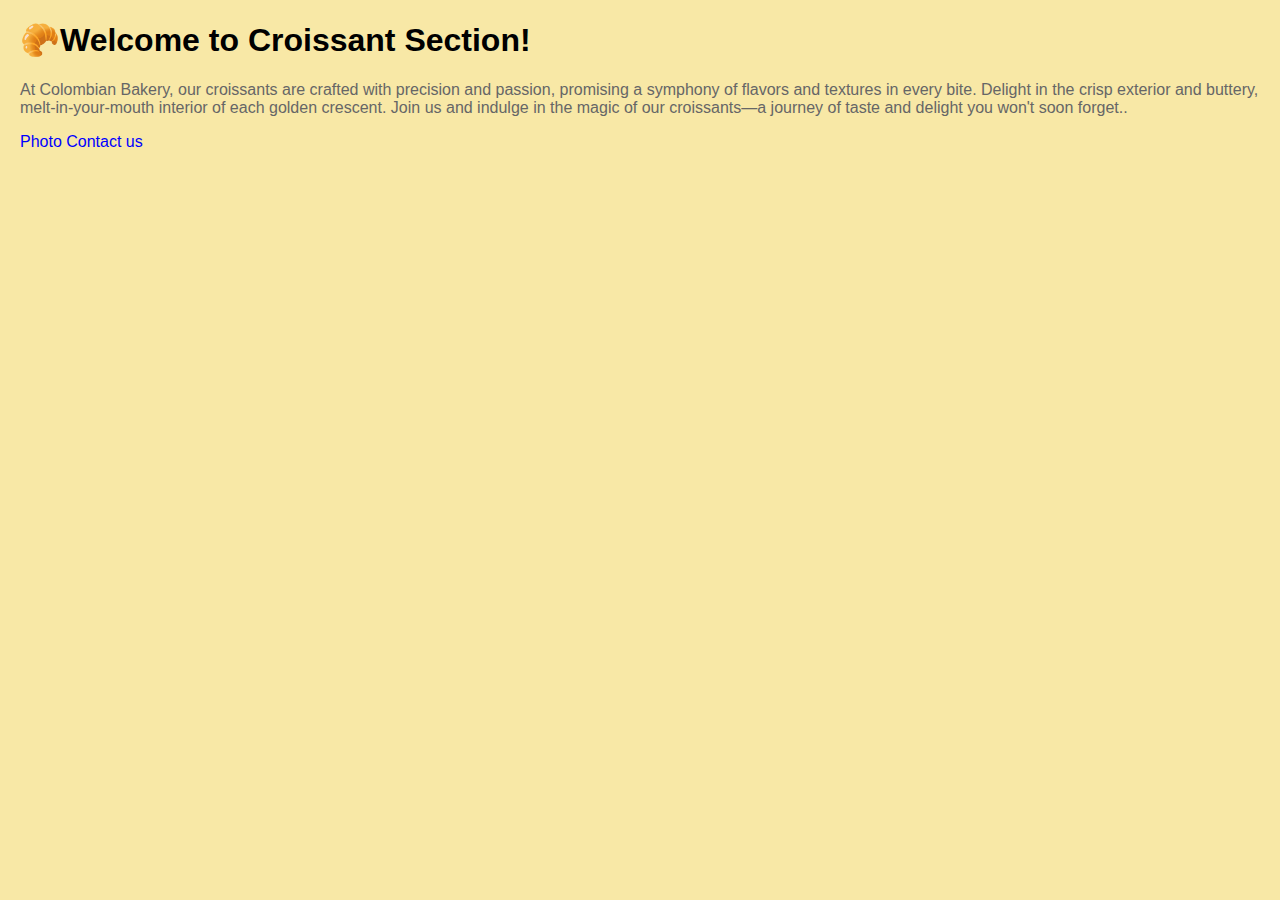
<file: index.html>
<!DOCTYPE html>
<html lang="en">

<head>
    <meta charset="UTF-8">
    <meta name="viewport" content="width=device-width, initial-scale=1.0">
    <meta name="description" content="Experience culinary delight with our signature croissants at Colombian Bakery. Delicate layers of flaky perfection await, crafted with passion and precision to elevate your senses. Indulge in the irresistible allure of our artisanal croissants, a true testament to the artistry of French pastry">
    <link href="https://cdn.jsdelivr.net/npm/bootstrap@5.0.2/dist/css/bootstrap.min.css" rel="stylesheet"
        integrity="sha384-EVSTQN3/azprG1Anm3QDgpJLIm9Nao0Yz1ztcQTwFspd3yD65VohhpuuCOmLASjC" crossorigin="anonymous">

    <link rel="stylesheet" href="./src/styles.css">
    <title>Colombian bakery around the world - croissant</title>
</head>

<body>
    <div class="container">

        <div class="row">
            <div class="col-12 text-center mb-4 mt-5">
                <h1> 🥐Welcome to Croissant Section!</h1>
            </div>

        </div>
        <div class="row">
            <div class="col-12 text-center mb-4">
                <p>At Colombian Bakery, our croissants are crafted with precision and passion, promising a symphony of
                    flavors and textures in every bite. Delight in the crisp exterior and buttery, melt-in-your-mouth
                    interior of each golden crescent. Join us and indulge in the magic of our croissants—a journey of
                    taste and delight you won't soon forget.. </p>
            </div>
        </div>

        <div class="row">
            <div class="col-12 text-center mb-4">
                <p>
                    <a href="photo.html" class="d-inline p-3">Photo</a>
                    <a href="contact.html" class="d-inline p-3">Contact us</a>
                </p>
            </div>



        </div>


        <script src="https://cdn.jsdelivr.net/npm/bootstrap@5.0.2/dist/js/bootstrap.bundle.min.js"
            integrity="sha384-MrcW6ZMFYlzcLA8Nl+NtUVF0sA7MsXsP1UyJoMp4YLEuNSfAP+JcXn/tWtIaxVXM"
            crossorigin="anonymous"></script>
</body>

</html>
</file>
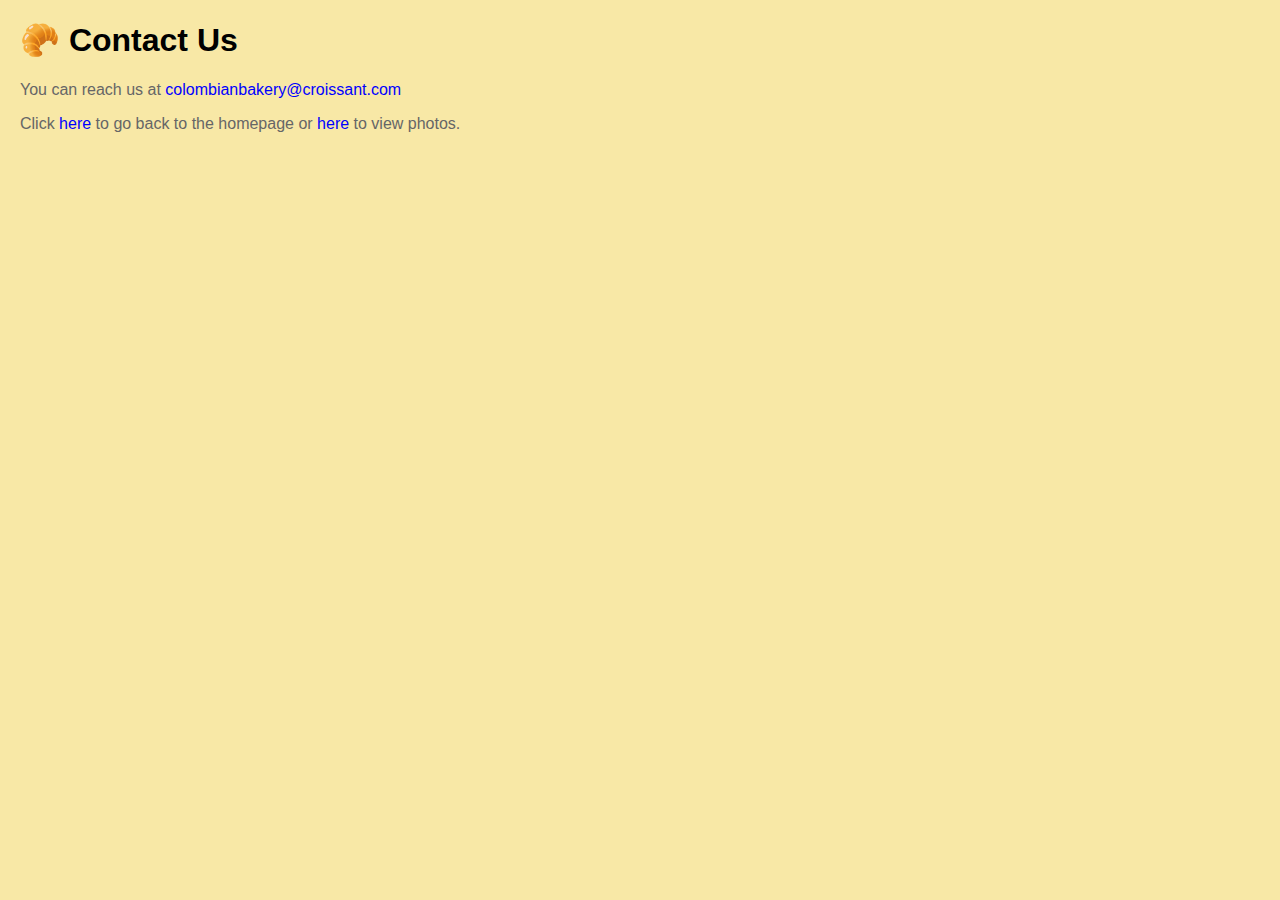
<file: contact.html>
<!DOCTYPE html>
<html lang="en">

<head>
    <meta charset="UTF-8">
    <meta name="viewport" content="width=device-width, initial-scale=1.0">
    <link href="https://cdn.jsdelivr.net/npm/bootstrap@5.0.2/dist/css/bootstrap.min.css" rel="stylesheet"
        integrity="sha384-EVSTQN3/azprG1Anm3QDgpJLIm9Nao0Yz1ztcQTwFspd3yD65VohhpuuCOmLASjC" crossorigin="anonymous">

    <link rel="stylesheet" href="./src/styles.css">
    <title>Contact Colombian Bakery Croissants</title>
</head>

<body>
    <div class="container">
        <div class="row">
            <div class="col-12 text-center mb-5 mt-5">
                <h1> 🥐 Contact Us</h1>
            </div>
        </div>


        <div class="row">
            <div class="col-12 text-center mb-4">
                <p>You can reach us at <a href="mailto:colombianbakery@croissant.com">colombianbakery@croissant.com</a>
                </p>
                <p>Click <a href="index.html">here</a> to go back to the homepage or <a href="photo.html">here</a> to
                    view photos.</p>

                <script src="https://cdn.jsdelivr.net/npm/bootstrap@5.0.2/dist/js/bootstrap.bundle.min.js"
                    integrity="sha384-MrcW6ZMFYlzcLA8Nl+NtUVF0sA7MsXsP1UyJoMp4YLEuNSfAP+JcXn/tWtIaxVXM"
                    crossorigin="anonymous"></script>
</body>

</html>
</file>
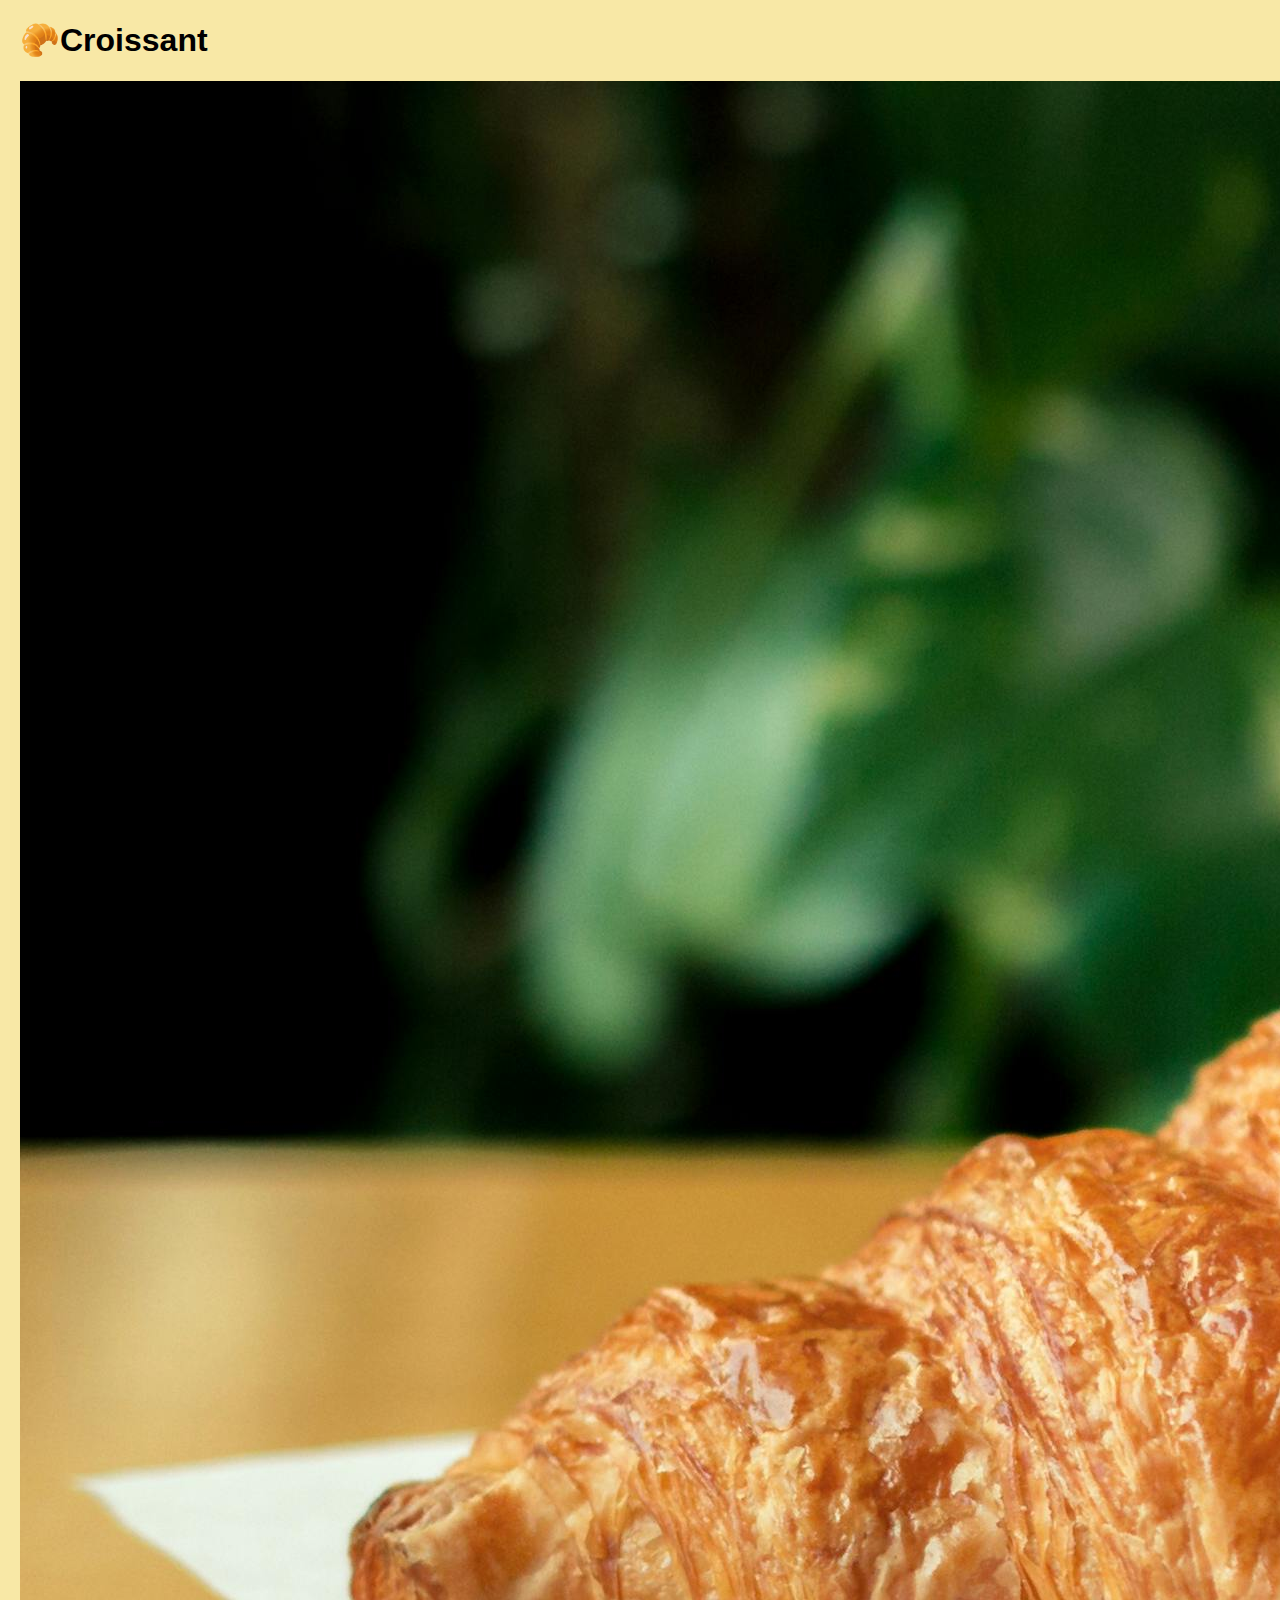
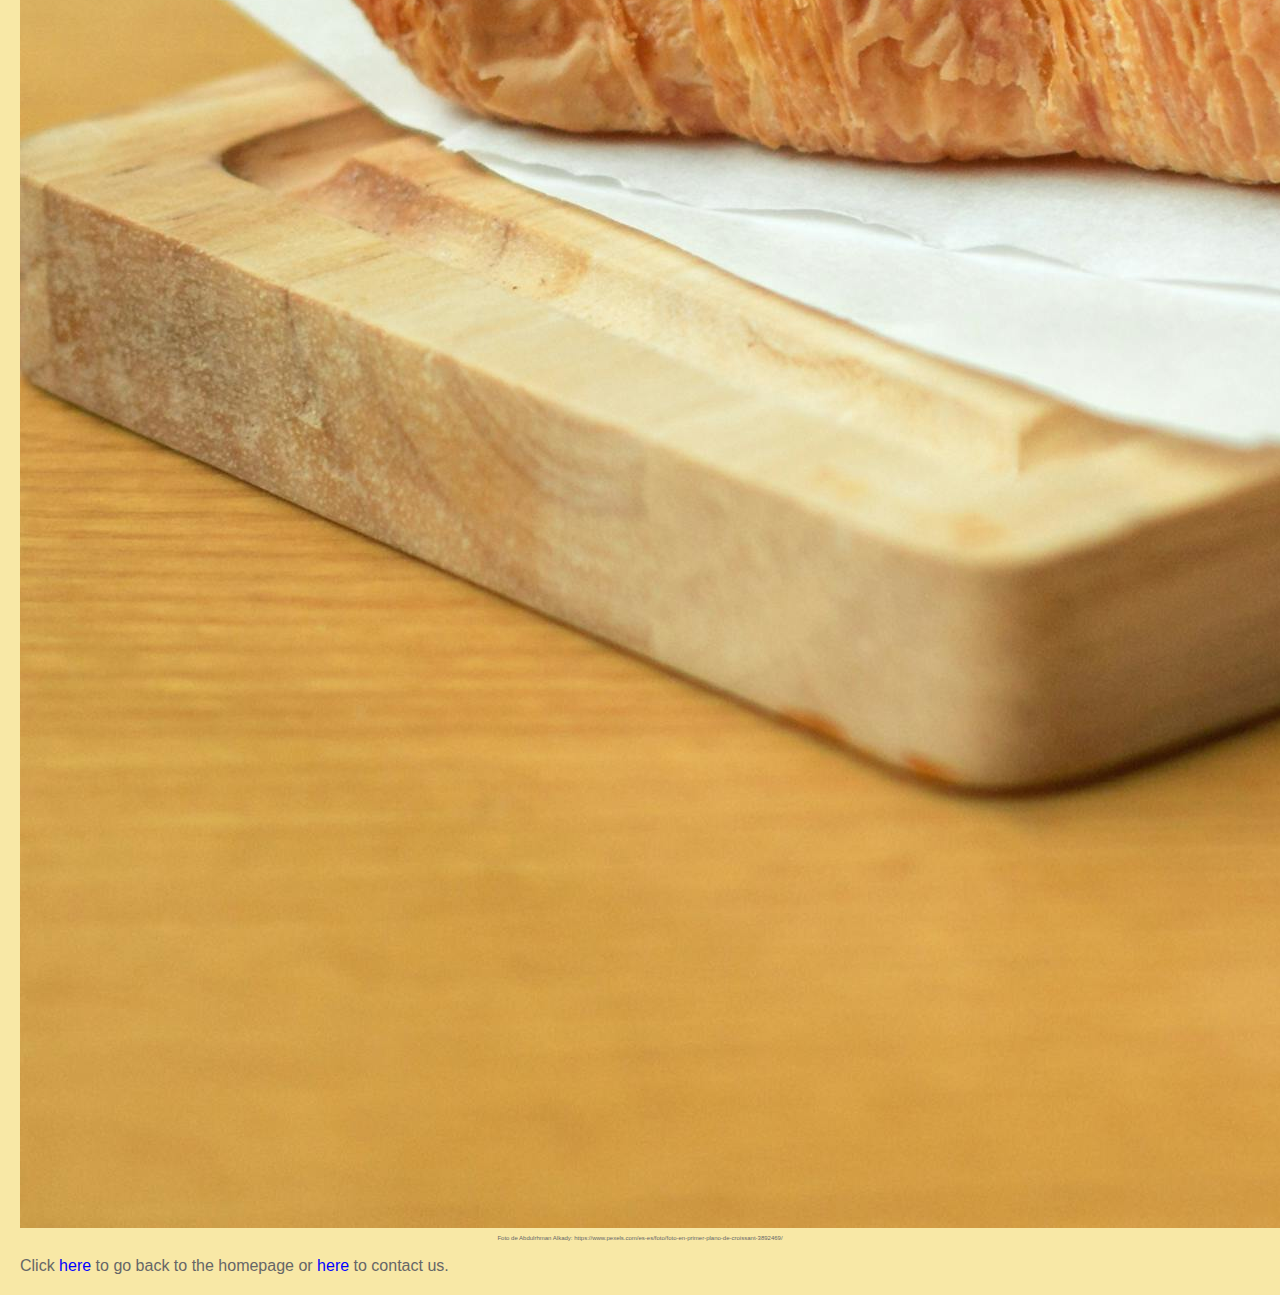
<file: photo.html>
<!DOCTYPE html>
<html lang="en">
<head>
    <meta charset="UTF-8">
    <meta name="viewport" content="width=device-width, initial-scale=1.0">
    <link href="https://cdn.jsdelivr.net/npm/bootstrap@5.0.2/dist/css/bootstrap.min.css" rel="stylesheet" integrity="sha384-EVSTQN3/azprG1Anm3QDgpJLIm9Nao0Yz1ztcQTwFspd3yD65VohhpuuCOmLASjC" crossorigin="anonymous">

    <link rel="stylesheet" href="./src/styles.css">
    <title>Colombian Bakery Croissants</title>
</head>
<body>
    <div class="container">

        <div class="row">
            <div class="col-12 text-center mb-5 mt-5">
                <h1> 🥐Croissant</h1>
            </div>
        </div>

        <div class="row justify-content mb-4">
            <div class="col-3"></div>
            <div class="col-6">
                <img src="./assets/images/croissant.jpg" class="img-fluid rounded-3 croissant-photo"  alt="delicious-croissant">
                <p class="photo-author">Foto de Abdulrhman Alkady: https://www.pexels.com/es-es/foto/foto-en-primer-plano-de-croissant-3892469/</p>
            </div>
            <div class="col-3"></div>
        </div>

        <div class="row">
            <div class="col-12 text-center mb-4">
                <p>Click <a href="index.html">here</a> to go back to the homepage or <a href="contact.html">here</a> to contact us.</p>
            </div>
    </div>
    
  
 

  <script src="https://cdn.jsdelivr.net/npm/bootstrap@5.0.2/dist/js/bootstrap.bundle.min.js" integrity="sha384-MrcW6ZMFYlzcLA8Nl+NtUVF0sA7MsXsP1UyJoMp4YLEuNSfAP+JcXn/tWtIaxVXM" crossorigin="anonymous"></script>
</body>
</html>
</file>
<file: src/styles.css>
body {
    font-family: Arial, sans-serif;
    background-color:#F8E8A6;
    margin: 20px;
  }
  
  h1 {
    color:black;
    font-weight: bold;
  }
  
  p {
    color: #666;
  }

  .photo-author {
    color: #666;
    font-size: 0.2em;
    text-align: center;
  }
  
  a {
    color: blue;
    text-decoration: none;
  }
  
  a:hover {
    text-decoration: underline;
  }
</file>
